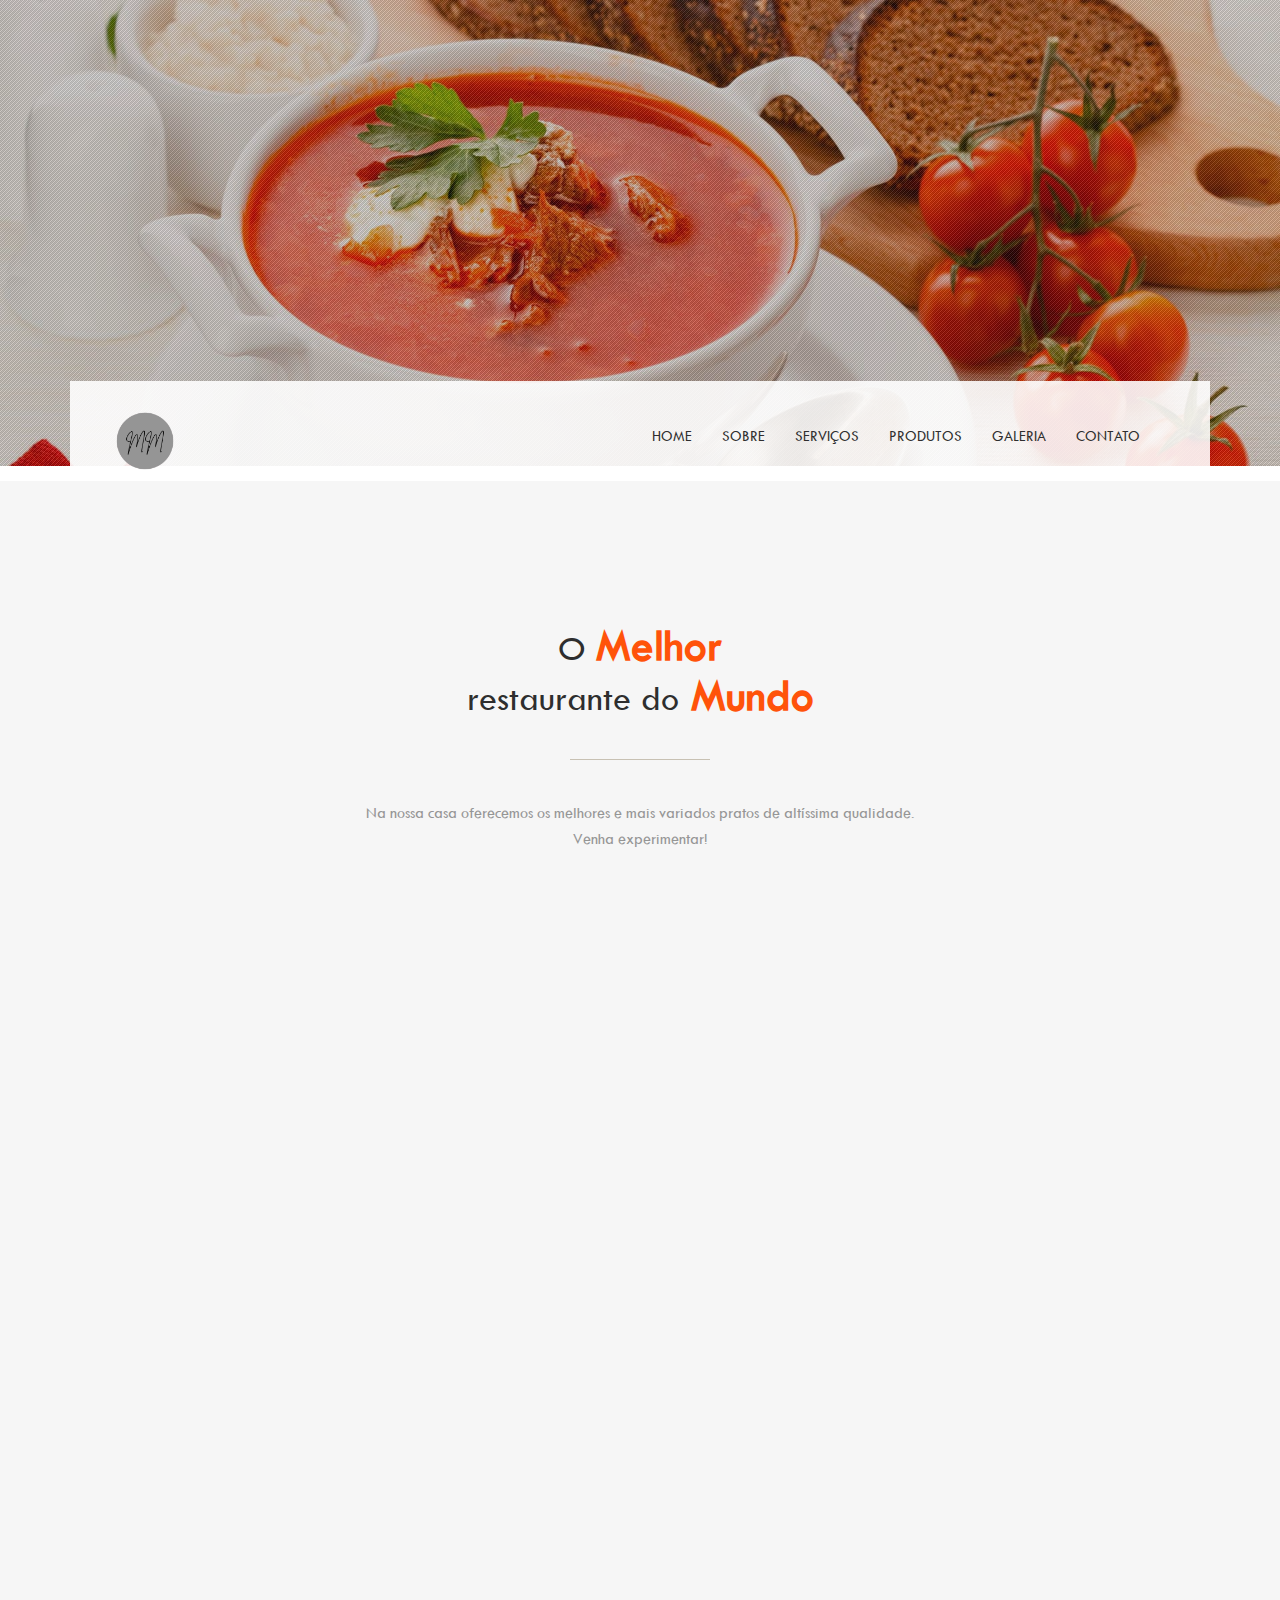
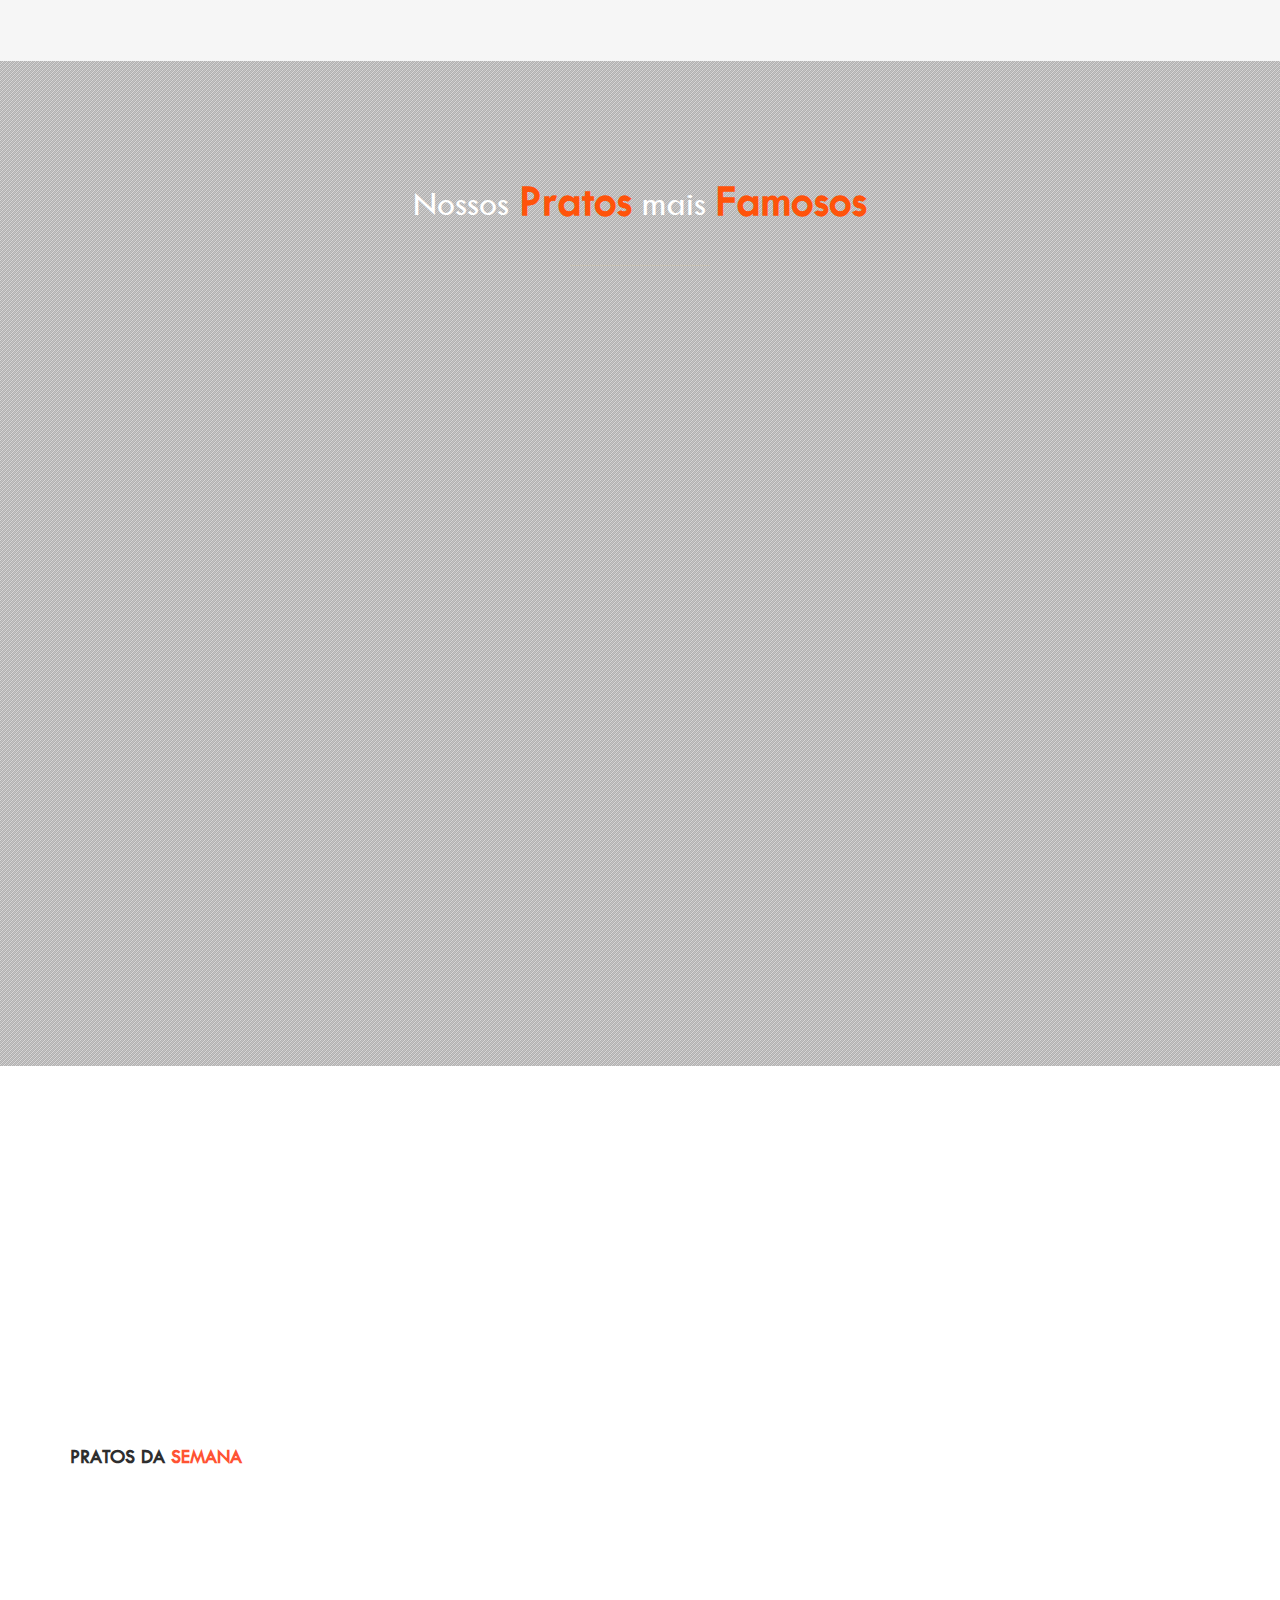
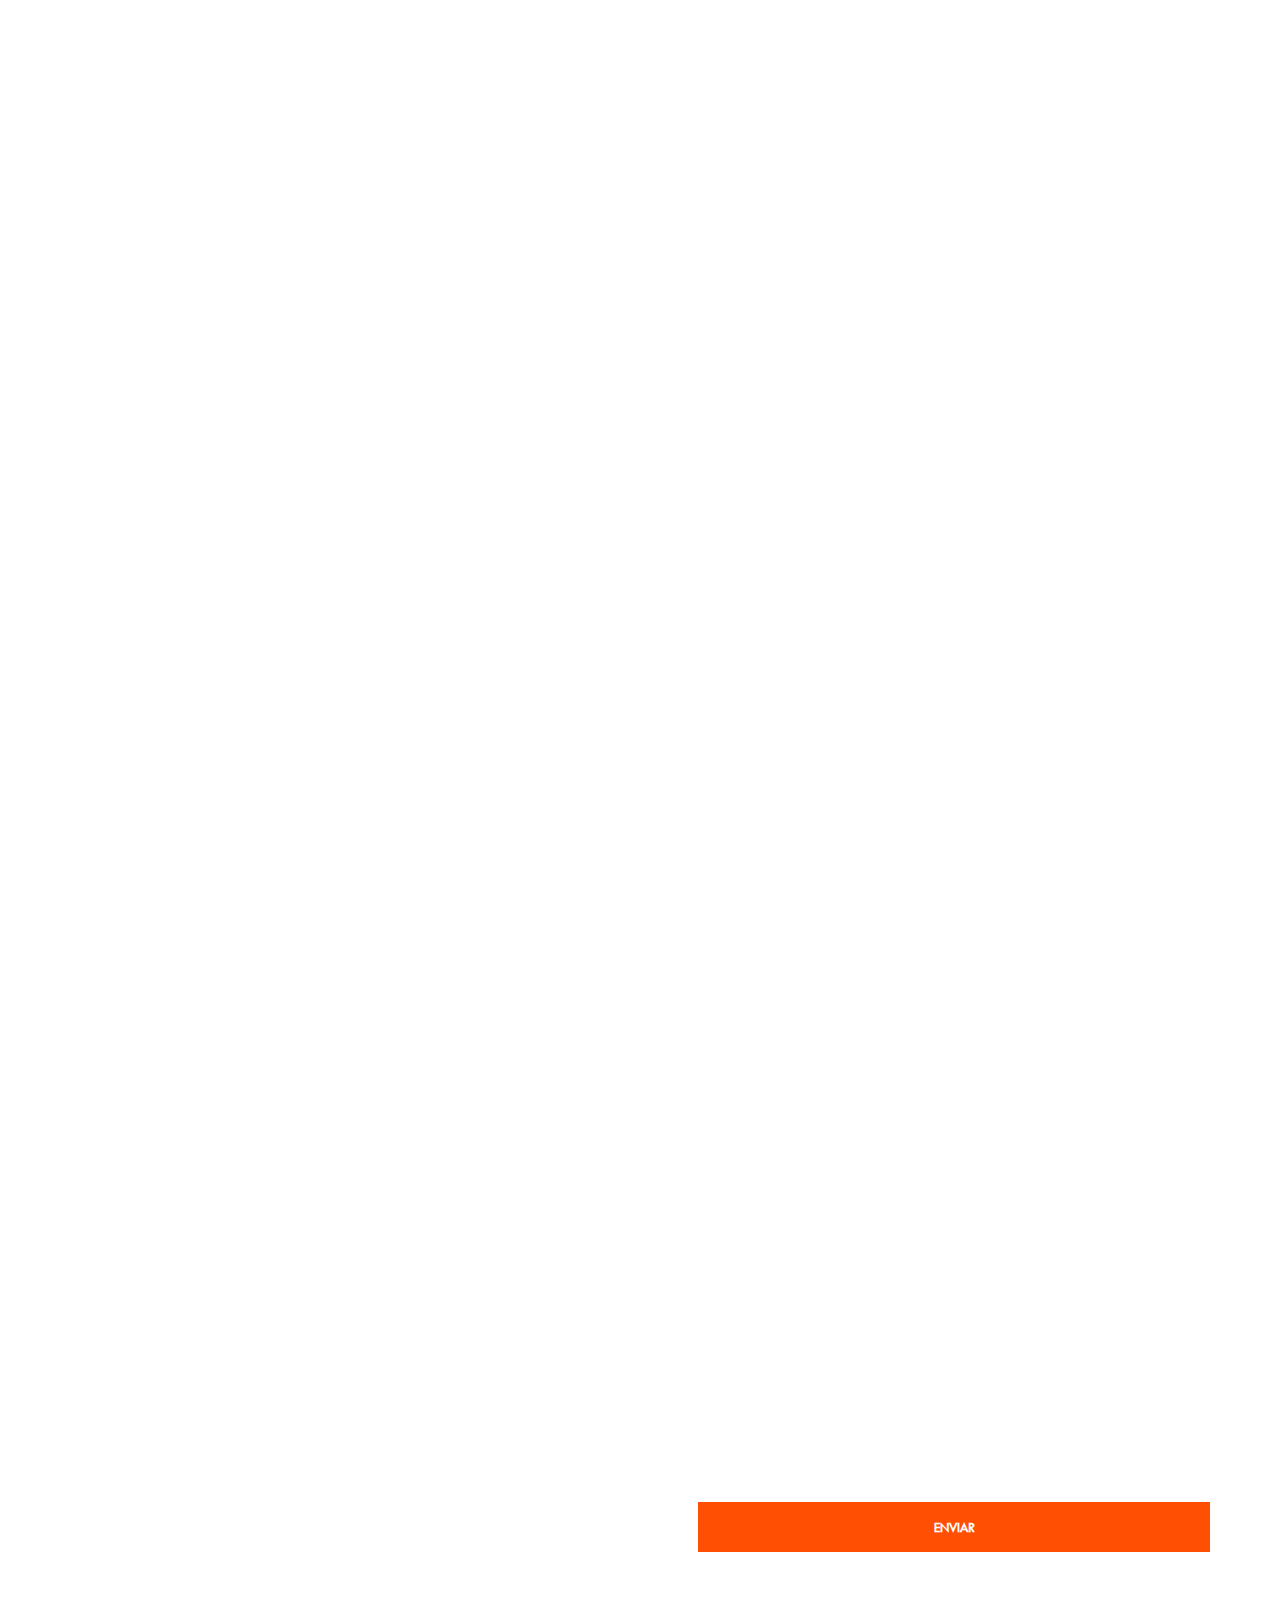
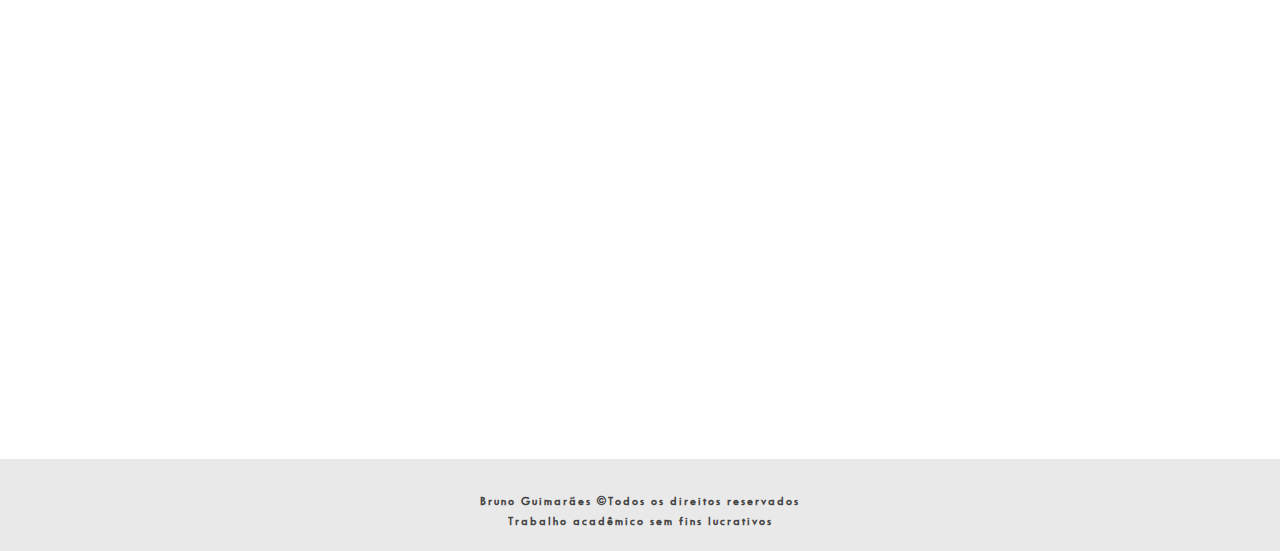
<file: index.html>
<!DOCTYPE html>
<html>
<head>
	<title>Restaurante MM</title>
	<meta charset="utf-8">
	<meta name="description" content="Restaurante, comida, cardápio, contato">
	<meta name="viewport" content="width=device-width, initial-scale=1">
	<link rel="icon" type="image/png" href="images/logo.png">
	<link rel="stylesheet" href="css/owl.carousel.css">
	<link rel="stylesheet" href="css/bootstrap.min.css">
	<link rel="stylesheet" href="css/font-awesome.min.css">
	<link rel="stylesheet" href="css/animate.min.css">
	<link rel="stylesheet" href="css/main.css">
	<link rel="stylesheet" href="css/responsive.css">
	<script src="js/vendor/modernizr-2.6.2.min.js"></script>
	<script>
		window.jQuery || document.write('<script src="js/vendor/jquery-1.10.2.min.js"><\/script>')
	</script>
	<script src="js/jquery.nav.js"></script>
	<script src="js/jquery.sticky.js"></script>
	<script src="js/bootstrap.min.js"></script>
	<script src="js/plugins.js"></script>
	<script src="js/wow.min.js"></script>
	<script src="js/main.js"></script>
</head>
<body>
	<section id="hero-area">
		<img class="img-responsive" src="images/header.jpg" alt="">
	</section>
	<nav id="navigation">
		<div class="container">
			<div class="row">
				<div class="col-md-12">
					<div class="block">
						<nav class="navbar navbar-default">
							<div class="container-fluid">
								<div class="navbar-header">
									<button type="button" class="navbar-toggle collapsed" data-toggle="collapse"
										data-target="#bs-example-navbar-collapse-1">
										<span class="sr-only">Toggle navigation</span>
										<span class="icon-bar"></span>
										<span class="icon-bar"></span>
										<span class="icon-bar"></span>
									</button>
									<a class="navbar-brand" href="#">
										<img src="images/logo.png" class="logo" width="70px"alt="Logo">
									</a>
								</div>
								<div class="collapse navbar-collapse" id="bs-example-navbar-collapse-1">
									<ul class="nav navbar-nav navbar-right" id="top-nav">
										<li><a href="#hero-area">Home</a></li>
										<li><a href="#about-us">Sobre</a></li>
										<li><a href="#blog">Serviços</a></li>
										<li><a href="#price">Produtos</a></li>
										<li><a href="#slider">Galeria</a></li>
										<li><a href="#contact-us">Contato</a></li>
									</ul>
								</div>
							</div>
						</nav>
					</div>
				</div>
			</div>
		</div>
	</nav>
	<section id="home">
		<div class="container">
			<div class="row">
				<div class="col-md-12">
					<div class="block">
						<h1 class="heading wow fadeInUp" data-wow-duration="400ms" data-wow-delay="500ms">O
							<span>Melhor</span></br>restaurante do<span> Mundo</span>
						</h1>
						<p class="wow fadeInUp" data-wow-duration="300ms" data-wow-delay="600ms">Na nossa casa oferecemos
							os melhores e mais variados pratos de altíssima qualidade.<br>Venha experimentar!
						</p>
					</div>
				</div>
			</div>
		</div>
	</section>
	<section id="about-us">
		<div class="container">
			<div class="row">
				<div class="col-md-12">
					<div class="block">
						<img class="wow fadeInUp" data-wow-duration="300ms" data-wow-delay="400ms" src="images/cooker-img.png"
							alt="cooker-img">
						<h1 class="heading wow fadeInUp" data-wow-duration="400ms" data-wow-delay="500ms">Nosso
							<span>Restaurante</span> </br>tem compromisso com o <span>Cliente</span>
						</h1>
						<p class="wow fadeInUp" data-wow-duration="300ms" data-wow-delay="600ms">O restaurante MM oferece desde 2019
							os melhores pratos do Brasil, <br>com um ambiente criado especialmente para o cliente, <br>tudo isso com um atendimento
							de alto nível!!!
						</p>
					</div>
				</div>
			</div>
		</div>
	</section>
	<section id="blog">
		<div class="container">
			<div class="row">
				<div class="col-md-12">
					<div class="block">
						<h1 class="heading">Nossos <span>Pratos</span> mais <span>Famosos</span></h1>
						<ul>
							<li class="wow fadeInLeft" data-wow-duration="300ms" data-wow-delay="300ms">
								<div class="blog-img">
									<img src="images/blog/blog-img-1.jpg" alt="blog-img">
								</div>
								<div class="content-right">
									<h3>Maionese de frango caseira</h3>
									<p>Um prato saúdavel e saboroso, uma junção de frango, creme de alho e maionese que fica incrível!!!
									</p>
								</div>
							</li>
							<li class="wow fadeInLeft" data-wow-duration="300ms" data-wow-delay="400ms">
								<div class="blog-img">
									<img src="images/blog/blog-img-2.jpg" alt="blog-img">
								</div>
								<div class="content-right">
									<h3>Cereal com frutas</h3>
									<p>Com frutas frescas de todos os lados do mundo!!!
									</p>
								</div>
							</li>
							<li class="wow fadeInLeft" data-wow-duration="300ms" data-wow-delay="500ms">
								<div class="content-left">
									<h3>Costela ao alho</h3>
									<p>Uma carne especialmente selecionada, com um molho saboroso. Diferente de tudo que você já experimentou!!!
									</p>
								</div>
								<div class="blog-img-2">
									<img src="images/blog/blog-img-3.jpg" alt="blog-img">
								</div>
							</li>
							<li class="wow fadeInLeft" data-wow-duration="300ms" data-wow-delay="600ms">
								<div class="content-left">
									<h3>Espeto de assados</h3>
									<p>Uma junção de carnes nobres preparados especialmente para você!!!
									</p>
								</div>
								<div class="blog-img-2">
									<img src="images/blog/blog-img-4.jpg" alt="blog-img">
								</div>
							</li>
							<li class="wow fadeInLeft" data-wow-duration="300ms" data-wow-delay="700ms">
								<div class="blog-img">
									<img src="images/blog/blog-img-5.jpg" alt="blog-img">
								</div>
								<div class="content-right">
									<h3>Panqueca inglesa</h3>
									<p>Uma massa saborosa com cereja, um prato típico da Inglaterra, agora no Brasil!!!
									</p>
								</div>
							</li>
							<li class="wow fadeInUp" data-wow-duration="300ms" data-wow-delay="800ms">
								<div class="blog-img">
									<img src="images/blog/blog-img-6.jpg" alt="blog-img">
								</div>
								<div class="content-right">
									<h3>Salada César</h3>
									<p>Prato típico italiano, uma forma única de temperar uma salada, unido a verduras frescas!!!
									</p>
								</div>
							</li>
						</ul>
					</div>
				</div>
			</div>
		</div>
	</section>
	<section id="price">
		<div class="container">
			<div class="row">
				<div class="col-md-12">
					<div class="block">
						<h1 class="heading wow fadeInUp" data-wow-duration="300ms" data-wow-delay="300ms">Nosso
							<span>CARDÁPIO</span> é bom e <span>BARATO</span></h1>
						<p class="wow fadeInUp" data-wow-duration="300ms" data-wow-delay="400ms">Você não precisa ferir seu bolso
							para ter uma experiência única, muito pelo contrário!!!
						</p>
						<div class="pricing-list">
							<div class="title">
								<h3>Pratos da<span> semana</span></h3>
							</div>
							<ul>
								<li class="wow fadeInUp" data-wow-duration="300ms" data-wow-delay="300ms">
									<div class="item">
										<div class="item-title">
											<h2>Maionese de frango caseira</h2>
											<div class="border-bottom"></div>
											<span>R$75,00</span>
										</div>
										<p>Maionese artesanal, frango, creme de alho caseiro e cheiro verde</p>
									</div>
								</li>
								<li class="wow fadeInUp" data-wow-duration="300ms" data-wow-delay="400ms">
									<div class="item">
										<div class="item-title">
											<h2>Cereal com frutas</h2>
											<div class="border-bottom"></div>
											<span>R$15,00</span>
										</div>
										<p>Cereal de flocos de arroz, morango e caldo de soja</p>
									</div>
								</li>
								<li class="wow fadeInUp" data-wow-duration="300ms" data-wow-delay="500ms">
									<div class="item">
										<div class="item-title">
											<h2>Costela ao alho</h2>
											<div class="border-bottom"></div>
											<span>R$110,00</span>
										</div>
										<p>Costela bovina, molho de alho e tomate</p>
									</div>
								</li>
								<li class="wow fadeInUp" data-wow-duration="300ms" data-wow-delay="600ms">
									<div class="item">
										<div class="item-title">
											<h2>Espeto de assados</h2>
											<div class="border-bottom"></div>
											<span>R$15,00</span>
										</div>
										<p>Picanha, costela bovina, linguiça, frango grelhado e legumes variados</p>
									</div>
								</li>
								<li class="wow fadeInUp" data-wow-duration="300ms" data-wow-delay="700ms">
									<div class="item">
										<div class="item-title">
											<h2>Panqueca inglesa</h2>
											<div class="border-bottom"></div>
											<span>R$25,00</span>
										</div>
										<p>Panqueca de leite e cereja em calda</p>
									</div>
								</li>
								<li class="wow fadeInUp" data-wow-duration="300ms" data-wow-delay="800ms">
									<div class="item">
										<div class="item-title">
											<h2>Salada César</h2>
											<div class="border-bottom"></div>
											<span>R$17,00</span>
										</div>
										<p>Alface, tomate, cenoura, repolho, cebola roxas e outros legumes variados</p>
									</div>
								</li>
							</ul>
						</div>
					</div>
				</div>
			</div>
		</div>
	</section>
	<section id="slider">
		<div class="container">
			<div class="row">
				<div class="col-md-12">
					<div class="block wow fadeInUp" data-wow-duration="500ms" data-wow-delay="300ms">
						<div class="title">
							<h3><span>Galeria</span></h3>
						</div>
						<div id="owl-example" class="owl-carousel">
							<div>
								<img class="img-responsive" src="images/slider/1.jpg" alt="">
							</div>
							<div>
								<img class="img-responsive" src="images/slider/2.jpg" alt="">
							</div>
							<div>
								<img class="img-responsive" src="images/slider/3.jpg" alt="">
							</div>
							<div>
								<img class="img-responsive" src="images/slider/4.jpg" alt="">
							</div>
							<div>
								<img class="img-responsive" src="images/slider/5.jpg" alt="">
							</div>
							<div>
								<img class="img-responsive" src="images/slider/6.jpg" alt="">
							</div>
							<div>
								<img class="img-responsive" src="images/slider/8.jpg" alt="" width="208px">
							</div>
						</div>
					</div>
				</div>
			</div>
		</div>
	</section>
	<section id="contact-us">
		<div class="container">
			<div class="row">
				<div class="col-md-12">
					<div class="block">
						<h1 class="heading wow fadeInUp" data-wow-duration="500ms" data-wow-delay="300ms">Deixe seu
							<span>FEEDBACK</span></h1>
						<form method="post" id="myForm">
							<div class="form-group wow fadeInDown" data-wow-duration="500ms" data-wow-delay="600ms">
								<input type="text" class="form-control" placeholder="Insira seu nome completo" required="Preencha esse campo" id="nome">
							</div>
							<div class="form-group wow fadeInDown" data-wow-duration="500ms" data-wow-delay="800ms">
								<input type="email" class="form-control" id="email" placeholder="Insira seu email" required="Preencha esse campo">
							</div>
							<div class="form-group wow fadeInDown" data-wow-duration="500ms" data-wow-delay="800ms">
								<select  class="form-control" id="nota" placeholder="Insira sua nota" required="Preencha esse campo">
									<option value="">Selecione uma nota</option>
									<option>★</option>
									<option>★★</option>
									<option>★★★</option>
									<option>★★★★</option>
									<option>★★★★★</option>
								</select>
							</div>
							<div class="form-group wow fadeInDown" data-wow-duration="500ms" data-wow-delay="1000ms">
								<textarea class="form-control" rows="3" placeholder="Insira seu comentário" required="Preencha esse campo" id="comentario"></textarea>
							</div>
							<div id="enviado" class="dados" style="display:none;">Dados enviados com sucesso!!!</div>
							<button type="submit" id="message">ENVIAR</button>
						</form>
					</div>
				</div>
			</div>
		</div>
	</section>	
	<section id="footer">
		<div class="container">
			<div class="row">
				<div class="col-md-4">
					<div class="block wow fadeInLeft" data-wow-delay="200ms">
						<h3>INFORMAÇÕES DE<span> CONTATO</span></h3>
						<div class="info">
							<ul>
								<li>
									<h4><i class="fa fa-phone"></i>Telefone</h4>
									<p>4002-8922</p>

								</li>
								<li>
									<h4><i class="fa fa-map-marker"></i>Endereço</h4>
									<p>R. Hermenegildo de Barros, 197 - Santa Teresa</p>
								</li>
								<li>
									<h4><i class="fa fa-envelope"></i>Email</h4>
									<p>atchin@bubarim.com</p>
								</li>
							</ul>
						</div>
					</div>
				</div>
				<div class="col-md-4">
					<div class="block wow fadeInLeft" data-wow-delay="1100ms">
						<div class="gallary">
							<h3><span>FOTOS</span></h3>
							<ul>
								<li>
									<a href="#"><img src="images/photo/photo-1.jpg" alt=""></a>
								</li>
								<li>
									<a href="#"><img src="images/photo/photo-2.jpg" alt=""></a>
								</li>
								<li>
									<a href="#"><img src="images/photo/photo-3.jpg" alt=""></a>
								</li>
								<li>
									<a href="#"><img src="images/photo/photo-4.jpg" alt=""></a>
								</li>
							</ul>
						</div>
						<div class="social-media-link">
							<h3>Nos <span>SIGA</span></h3>
							<ul>
								<li>
									<a href="https://twitter.com/periclesfaria">
										<i class="fa fa-twitter"></i>
									</a>
								</li>
								<li>
									<a href="#">
										<i class="fa fa-facebook"></i>
									</a>
								</li>
								<li>
									<a href="#">
										<i class="fa fa-dribbble"></i>
									</a>
								</li>
								<li>
									<a href="#">
										<i class="fa fa-behance"></i>
									</a>
								</li>
							</ul>
						</div>
					</div>
				</div>
			</div>
		</div>
	</section>
	<footer id="footer-bottom">
		<div class="container">
			<div class="row">
				<div class="col-md-12 col-sm-12">
					<div class="block">
						<p>Bruno Guimarães &copy;Todos os direitos reservados<br>Trabalho acadêmico sem fins lucrativos</p>
					</div>
				</div>
			</div>
		</div>
	</footer>
</body>
</html>
</file>
<file: css/main.css>
@font-face {
  font-family: myfont;
  src: url(../fonts/ufonts.com_tw-cen-mt.ttf);
}
/*--
    Common Css
--*/
body {
  font-family: myfont;
  font-size: 14px;
  font-weight: 400;
}
h1,
h2,
h3,
h4,
h5,
h6 {
  margin: 0px;
  font-family: myfont;
}
h1 {
  font-size: 36px;
}
h2 {
  font-size: 24px;
  font-weight: 500;
}
h3 {
  font-size: 20px;
  font-weight: 600;
}
p {
  font-size: 14px;
  font-weight: 400;
  line-height: 20px;
  margin: 0px;
  font-family: myfont;
}
ul {
  padding: 0;
  margin: 0;
  list-style: none;
}
a,
a:active,
a:focus,
a:active {
  text-decoration: none !important;
  font-size: 15px;
}
/*============== Mixins style start ================*/
.overlay-effect {
  content: "";
  position: absolute;
  left: 0;
  right: 0;
  bottom: 0;
  top: 0;
  width: 100%;
  height: 100%;
  background: url("../images/overlay-pattern.png") #000000;
  opacity: 0.3;
}
/*--
    custom heading Start
--*/
.heading {
  text-align: center;
  font-weight: 500;
  color: #2E2E2E;
  padding: 40px 0px;
  position: relative;
}
.heading span {
  font-size: 45px;
  color: #ff530a;
  font-weight: 600;
}
.heading:before {
  content: "";
  position: absolute;
  left: 50%;
  bottom: 0;
  width: 140px;
  height: 1px;
  background: #C8C1B3;
  margin-left: -70px;
}
/*--
    custom heading Start
--*/
.title {
  color: #2E2E2E;
  text-transform: uppercase;
  padding: 30px 0px;
}
.title span {
  color: #FF5333;
}
.before-border {
  content: "";
  position: absolute;
  left: 50%;
  bottom: 0;
  width: 140px;
  height: 1px;
  background: #C8C1B3;
  margin-left: -70px;
}
/*--
    transition custom style
--*/
.transition {
  -webkit-transition: .3s all;
  -o-transition: .3s all;
  transition: .3s all;
}
/*============== Mixins style close ================*/
/*--
    header-img start Start
--*/
#hero-area {
  position: relative;
}
#hero-area:before {
  content: "";
  position: absolute;
  left: 0;
  right: 0;
  bottom: 0;
  top: 0;
  width: 100%;
  height: 100%;
  background: url("../images/overlay-pattern.png") #000000;
  opacity: 0.3;
}
/*--
    nav Start
--*/
nav {
  z-index: 99999;
  width: 100%;
}
nav .block {
  margin-top: -85px;
  background: #fff;
  padding: 25px 40px;
  background: rgba(255, 255, 255, 0.89);
}
nav .block .navbar-default {
  border: none;
  border-radius: 0px;
  margin-bottom: 0;
  background: none;
}
nav .block .navbar-default .navbar-brand {
  padding-left: 0px;
}
nav .block .navbar-default .navbar-nav {
  padding-top: 10px;
}
nav .block .navbar-default .navbar-nav > li > a {
  color: #2E2E2E;
  padding: 10px 0px;
  margin: 0px 15px;
  font-size: 15px;
  text-transform: uppercase;
}
nav .block .navbar-default .navbar-nav > li > a:before {
  background-color: transparent;
  content: "";
  position: absolute;
  left: 0;
  bottom: 0;
  display: block;
  height: 2px;
  -webkit-transition: .3s all;
  -o-transition: .3s all;
  transition: .3s all;
  width: 0;
}
nav .block .navbar-default .navbar-nav > li > a:hover:before {
  background-color: #e94c3d;
  content: "";
  width: 100%;
}
nav .block .navbar-default .navbar-nav > li.current > a {
  color: #2E2E2E;
  padding: 10px 0px;
  margin: 0px 15px;
}
nav .block .navbar-default .navbar-nav > li.current > a:before {
  background-color: transparent;
  content: "";
  position: absolute;
  left: 0;
  bottom: 0;
  display: block;
  height: 2px;
  -webkit-transition: .3s all;
  -o-transition: .3s all;
  transition: .3s all;
  width: 100%;
  background-color: #e94c3d;
}
nav .block .navbar-default .navbar-nav > .active > a,
nav .block .navbar-default .navbar-nav > .active > a:focus,
nav .block .navbar-default .navbar-nav > .active > a:hover {
  background: none;
}
nav .block .navbar-default .navbar-nav > .active > a:before,
nav .block .navbar-default .navbar-nav > .active > a:focus:before,
nav .block .navbar-default .navbar-nav > .active > a:hover:before {
  content: "";
  position: absolute;
  bottom: 0px;
  width: 100%;
  height: 2px;
  background: #FF5333;
}
/*--
    slider Start
--*/
#slider {
  padding: 50px 0px;
}
#slider .block {
  padding: 0px 40px;
}
#slider .block .title {
  padding: 0px ;
}
#slider .block .owl-carousel {
  padding-top: 30px;
  position: relative;
  text-align: center;
}
#slider .block .owl-carousel img {
  padding-right: 30px;
  border-radius: 2px;
  padding-bottom: 50px;
}
#slider .block .owl-carousel .owl-pagination .active {
  background: #FF5333;
}
#slider .block .owl-carousel .owl-pagination div {
  background: #DADADA;
  border-radius: 100%;
  display: inline-block;
  height: 10px;
  margin-right: 5px;
  width: 10px;
}
#slider .block .owl-carousel .owl-buttons {
  position: absolute;
  right: 0;
  top: -40px;
  font-size: 40px;
  color: #AA9D84;
}
/*--
    about-us Start
--*/
#about-us {
  padding: 100px 0px;
  background: #F6F6F6;
}
#about-us .block {
  text-align: center;
}
#about-us .block p {
  color: #959595;
  font-size: 16px;
  line-height: 26px;
  padding: 40px 0px;
}
#home {
  padding: 100px 0px;
  background: #F6F6F6;
}
#home .block {
  text-align: center;
}
#home .block p {
  color: #959595;
  font-size: 16px;
  line-height: 26px;
  padding: 40px 0px;
}
/*--
    blog Start
--*/
#blog {
  padding-top: 75px;
  padding-bottom: 100px;
  background: url("../images/blog/blog-bg.jpg");
  background-repeat: no-repeat;
  background-size: cover;
  background-attachment: fixed;
  position: relative;
}
#blog:before {
  content: "";
  position: absolute;
  left: 0;
  right: 0;
  bottom: 0;
  top: 0;
  width: 100%;
  height: 100%;
  background: url("../images/overlay-pattern.png") #000000;
  opacity: 0.3;
}
#blog .block .heading {
  color: #fff;
}
#blog .block ul {
  padding-top: 40px;
}
#blog .block ul li {
  overflow: hidden;
  width: 50%;
  float: left;
  background: #fff;
  text-align: center;
  color: #959595;
  transform: 1s;
}
#blog .block ul li:hover img {
  transform: scale(1.2) rotate(10deg);
}
#blog .block ul li h3 {
  color: #323232;
  padding: 0px 40px 20px;
  line-height: 26px;
  position: relative;
}
#blog .block ul li h3:before {
  content: "";
  position: absolute;
  left: 50%;
  bottom: 0;
  width: 90px;
  height: 1px;
  background: #CBC4B5;
  margin-left: -45px;
}
#blog .block ul li p {
  padding-top: 25px;
}
#blog .block ul li .blog-img {
  float: left;
  width: 50%;
  height: 100%;
  background: red;
  overflow: hidden;
}
#blog .block ul li .blog-img img {
  -webkit-transition: all 0.8s ease-out;
  -o-transition: all 0.8s ease-out;
  transition: all 0.8s ease-out;
}
#blog .block ul li .blog-img-2 {
  width: 50%;
  float: right;
  overflow: hidden;
}
#blog .block ul li .blog-img-2 img {
  -webkit-transition: all 0.8s ease-out;
  -o-transition: all 0.8s ease-out;
  transition: all 0.8s ease-out;
  width: 100%;
}
#blog .block ul li .content-right {
  padding: 40px 35px 23px;
  font-size: 16px;
  line-height: 26px;
  float: right;
  width: 50%;
  height: 100%;
  position: relative;
}
#blog .block ul li .content-right:after {
  content: "";
  position: absolute;
  left: 0;
  bottom: 0;
  right: 0;
  top: 50%;
  width: 30px;
  height: 30px;
  margin-top: -15px;
  background: #fff;
  transform: rotate(45deg);
  margin-left: -15px;
}
#blog .block ul li .content-left {
  padding: 40px 35px 23px;
  width: 50%;
  height: 100%;
  float: left;
  position: relative;
  z-index: 999;
}
#blog .block ul li .content-left:after {
  content: "";
  position: absolute;
  right: -15px;
  top: 50%;
  width: 30px;
  height: 30px;
  margin-top: 0px;
  background: #fff;
  transform: rotate(45deg);
}
#blog .block .btn-more-info {
  float: right;
  padding: 28px 102.5px;
  border-radius: 0px;
  background: #ff530a;
  color: #fff;
  border: 1px solid transparent ;
  text-transform: uppercase;
  font-weight: 500;
  font-size: 16px;
  -webkit-transition: .3s all;
  -o-transition: .3s all;
  transition: .3s all;
}
#blog .block .btn-more-info:hover {
  background: transparent;
  color: #ff530a;
  border: 1px solid #ff530a;
}
/*--
    price Start
--*/
#price {
  padding: 70px 0px;
}
#price .block > p {
  color: #9D9D9D;
  font-size: 16px;
  line-height: 26px;
  padding: 40px 133px 0;
  text-align: center;
}
#price .block .pricing-list {
  padding-top: 85px;
}
#price .block .pricing-list ul {
  padding: 0 0 30px;
  margin: 0;
}
#price .block .pricing-list ul li {
  padding: 21px 0px;
}
#price .block .pricing-list ul li .item .item-title {
  position: relative;
}
#price .block .pricing-list ul li .item .item-title h2 {
  display: inline-block;
  position: relative;
  z-index: 99;
  background: #fff;
}
#price .block .pricing-list ul li .item .item-title .border-bottom {
  position: absolute;
  top: 0;
  width: 100%;
  height: 1px;
  border: 1px dotted #C9C9C9;
  margin-top: 20px;
}
#price .block .pricing-list ul li .item .item-title span {
  float: right;
  color: #938463;
}
#price .block .pricing-list ul li .item p {
  padding: 12px 0 0px;
  color: #949494;
}
#price .block .pricing-list .btn {
  padding: 28px 105px;
  border-radius: 0px;
  background: none;
  color: #FF4F02;
  border: 1px solid #FF4F02;
  font-size: 15px;
  text-transform: uppercase;
  font-weight: 600;
  -webkit-transition: .3s all;
  -o-transition: .3s all;
  transition: .3s all;
}
#price .block .pricing-list .btn:hover {
  background: #ff530a;
  color: #fff;
}
/*--
    subscribe Start
--*/
#subscribe {
  padding: 100px 0px;
  text-align: center;
  background: url("../images/subscribe-bg.jpg");
  background-repeat: no-repeat;
  background-attachment: fixed;
  background-size: cover;
  position: relative;
}
#subscribe:before {
  content: "";
  position: absolute;
  left: 0;
  right: 0;
  bottom: 0;
  top: 0;
  width: 100%;
  height: 100%;
  background: url("../images/overlay-pattern.png") #000000;
  opacity: 0.3;
}
#subscribe .block h1.heading {
  color: #fff;
}
#subscribe .block p {
  padding: 25px 0px;
  color: #fff;
  font-size: 18px;
}
#subscribe .block form .form-control {
  width: 450px;
  background: #fff;
  opacity: 0.9;
  border: none;
  height: 65px;
  border-radius: 0px;
  font-size: 15px;
}
#subscribe .block form .input-group-addon {
  padding: 0px;
  border: none;
  background: none;
}
#subscribe .block form .input-group-addon button {
  width: 212px;
  height: 65px;
  border: none;
  border-radius: 0px;
  background: #7EC3BB;
  color: #fff;
  font-weight: 600;
  font-size: 16px;
  letter-spacing: 2px;
  text-transform: uppercase;
  -webkit-transition: .3s all;
  -o-transition: .3s all;
  transition: .3s all;
}
#subscribe .block form .input-group-addon button:hover {
  background: #69a8a1;
}
/*--
    contact-us Start
--*/
#contact-us {
  padding: 70px 0px;
}
#contact-us .block .title {
  padding: 20px 0;
}
#contact-us .block form {
  padding-bottom: 20px;
}
#contact-us select {
  opacity: 70%;
}
#contact-us .block form input {
  border-radius: 0px;
  box-shadow: none;
  -webkit-transition: .3s all;
  -o-transition: .3s all;
  transition: .3s all;
}
#contact-us .block form input:focus {
  border: 1px solid #7EC3BB;
}
#contact-us .block form textarea {
  height: 140px;
  border-radius: 0px;
  box-shadow: none;
  -webkit-transition: .3s all;
  -o-transition: .3s all;
  transition: .3s all;
}
#contact-us .block form textarea:focus {
  border: 1px solid #7EC3BB;
}
#contact-us button {
  float: right;
  background: #FF4F02;
  border-radius: 0px;
  border: 0px;
  width: 512px;
  height: 50px;
  -webkit-transition: .3s all;
  -o-transition: .3s all;
  transition: .3s all;
  color: #fff;
  font-weight: 600;
  text-transform: uppercase;
}
/*--
    footer Start
--*/
#footer {
  padding: 70px 0px;
}
#footer .block h3 {
  color: #2E2E2E;
  padding-bottom: 25px;
}
#footer .block h3 span {
  color: #FF4F02;
}
#footer .block .blog ul,
#footer .block .info ul,
#footer .block .gallary ul {
  padding-top: 20px;
}
#footer .block .blog ul li,
#footer .block .info ul li,
#footer .block .gallary ul li {
  margin-bottom: 25px;
  display: inline-block;
  margin-right: 20px;
}
#footer .block .blog ul li h4,
#footer .block .info ul li h4,
#footer .block .gallary ul li h4 {
  padding-bottom: 10px;
  display: block;
  color: #FF4F02;
}
#footer .block .blog ul li h4 i,
#footer .block .info ul li h4 i,
#footer .block .gallary ul li h4 i {
  color: #555;
  margin-right: 30px;
  font-size: 20px;
}
#footer .block .blog ul li h4 a,
#footer .block .info ul li h4 a,
#footer .block .gallary ul li h4 a {
  color: #FF4F02;
  font-size: 20px;
  font-weight: 600;
}
#footer .block .blog ul li p,
#footer .block .info ul li p,
#footer .block .gallary ul li p {
  color: #474747;
  font-size: 14px;
}
#footer .block .social-media-link h3 {
  font-size: 20px;
  padding-bottom: 15px;
  padding-top: 30px;
}
#footer .block .social-media-link h3 span {
  color: #FF4F02;
}
#footer .block .social-media-link ul li {
  display: inline-block;
  margin-right: 20px;
}
#footer .block .social-media-link ul li a {
  display: block;
  width: 40px;
  height: 40px;
  text-align: center;
  font-size: 20px;
  padding-top: 8px;
  border-radius: 100%;
  background: #B0B0B0;
  color: #FFFFFF;
  -webkit-transition: .3s all;
  -o-transition: .3s all;
  transition: .3s all;
}
#footer .block .social-media-link ul li a:hover {
  background: #FF4F02;
  color: #fff;
}
/*--
    footer-bottom Start
--*/
#footer-bottom {
  background: #E9E9E9;
  padding: 20px 0px;
}
#footer-bottom p {
  text-align: center;
  padding-top: 12px;
  color: #454545;
  font-size: 12px;
  font-weight: 600;
  letter-spacing: 2px;
}
#footer-bottom p a {
  color: #FF4F02;
}
textarea {
  resize: none;
}
.dados {
  display: none;
  font-weight: 600;
  text-transform: uppercase;
  color:forestgreen;
}
</file>
<file: css/responsive.css>
@media only screen and (min-width: 768px) and (max-width: 991px) {
  /*--
    custom heading Start
--*/
  .title {
    text-align: left;
  }
  /*--
    nav Start
--*/
  nav .block {
    padding-left: 0px;
    padding-right: 0px;
    padding-top: 20px;
  }
  nav .block .navbar-brand img {
    padding-left: 25px;
  }
  /*--
    slider Start
--*/
  #slider .block h3 {
    text-align: left;
  }
  #slider .block .owl-carousel img {
    padding-right: 0px;
    width: 95%;
  }
  /*--
    blog Start
--*/
  #blog .block {
    text-align: center;
  }
  #blog .block ul {
    padding-bottom: 40px;
  }
  #blog .block ul li {
    width: 100%;
  }
  #blog .block ul li h3 {
    padding: 0px 0px 30px;
  }
  #blog .block ul li .blog-img {
    width: 50%;
  }
  #blog .block ul li .blog-img img {
    width: 100%;
  }
  #blog .block ul li .blog-img-2 {
    width: 50%;
  }
  #blog .block ul li .blog-img-2 img {
    width: 100%;
  }
  #blog .block ul li .content-left {
    padding: 40px 20px 0;
  }
  #blog .block ul li .content-right {
    padding: 40px 20px 0;
  }
  #blog .block .btn-more-info {
    float: none;
    margin-top: 30px;
  }
  #blog .block .btn-more-info:hover {
    border-radius: 10px;
  }
  /*--
    price Start
--*/
  #price .block p {
    padding: 30px 0 0;
  }
  #price .block .pricing-list {
    text-align: left;
  }
  /*--
    contact-us Start
--*/
  #contact-us {
    padding: 60px 0 0;
  }
  #contact-us button {
    text-align: center;
  }
  #contact-us button {
    width: 382px;
    padding: 15px 80px;
    float: inherit;
  }
  /*--
    footer Start
--*/
  #footer .block {
    padding-bottom: 20px;
  }
  #footer .block h3 {
    padding-bottom: 10px;
  }
  /*--
    footer-bottom Start
--*/
  #footer-bottom .block .navbar-nav {
    float: inherit;
    width: 70%;
    margin: 0 auto;
  }
  #footer-bottom .block p {
    text-align: center;
    padding-top: 0px;
  }
}
/*		Mobile Layout: 320px.
		Gutters: 24px.
		Outer margins: 34px.
		Inherits styles from: Default Layout.
---------------------------------------------
cols    1     2      3
px      68    160    252    */
@media only screen and (max-width: 767px) {
  /*--
    custom heading Start
--*/
  .heading {
    text-align: center;
    font-size: 22px;
  }
  .heading span {
    font-size: 28px;
  }
  /*--
    custom heading Start
--*/
  .title {
    text-align: left;
  }
  /*--
    nav Start
--*/
  nav {
    position: relative;
  }
  nav .block {
    padding: 0px;
    margin-bottom: 0px;
    background: -webkit-linear-gradient(right, rgba(255, 255, 255, 0.6), #ffffff);
    background: -o-linear-gradient(right, rgba(255, 255, 255, 0.6), #ffffff);
    background: -moz-linear-gradient(right, rgba(255, 255, 255, 0.6), #ffffff);
    background: linear-gradient(right, rgba(255, 255, 255, 0.6), #ffffff);
  }
  nav .block .navbar-brand img {
    padding-left: 10px;
  }
  nav .block .navbar-default {
    margin-top: 10px;
    padding: 3px 0;
  }
  nav .block .navbar-default .navbar-header {
    padding-bottom: 15px;
    margin-top: 0px;
  }
  nav .block .navbar-default .navbar-header .navbar-toggle {
    margin-top: 15px;
    border: none;
  }
  nav .block .navbar-default .navbar-header .navbar-toggle .icon-bar {
    background: #e94c3d;
  }
  nav .block .navbar-default .navbar-header .navbar-toggle:focus {
    background: none;
  }
  nav .block .navbar-default .navbar-header .navbar-toggle:active {
    background: none;
  }
  nav .block .navbar-default .navbar-header .navbar-toggle:hover {
    background: none;
  }
  /*--
    slider Start
--*/
  #slider .block {
    padding-left: 0px;
    padding-right: 0px;
  }
  #slider .block .owl-carousel {
    padding-top: 30px;
    position: relative;
  }
  #slider .block .owl-carousel div img {
    width: 100%;
    height: 220px;
    border-radius: 5px;
    padding-right: 0px;
  }
  /*--
    about-us Start
--*/
  #about-us {
    padding: 70px 0;
  }
  #about-us .block p {
    padding: 40px 0px 0px;
  }
  /*--
    custom title Start
--*/
  #title h2 {
    font-size: 20px;
  }
  #title h2 span {
    font-size: 25px;
  }
  /*--
    blog Start
--*/
  #blog .block ul {
    padding-bottom: 30px;
  }
  #blog .block ul li {
    float: none;
    width: 100%;
    height: 100%;
  }
  #blog .block ul li .blog-img {
    float: none;
    width: 100%;
  }
  #blog .block ul li .blog-img img {
    width: 100%;
  }
  #blog .block ul li .blog-img-2 {
    float: none;
    width: 100%;
  }
  #blog .block ul li .blog-img-2 img {
    width: 100%;
  }
  #blog .block ul li .content-right {
    float: none;
    width: 100%;
    padding: 20px 35px;
  }
  #blog .block ul li .content-right:after {
    display: none;
  }
  #blog .block ul li .content-left {
    float: none;
    width: 100%;
    padding: 20px 35px;
  }
  #blog .block ul li .content-left:after {
    display: none;
  }
  #blog .block .btn-more-info {
    float: none;
    margin-top: 30px;
    padding: 28px 85px;
  }
  #blog .block .btn-more-info:hover {
    border-radius: 10px;
  }
  /*--
    price Start
--*/
  #price .block p {
    padding: 40px 0px 0px;
  }
  #price .block .pricing-list {
    text-align: left;
  }
  #price .block .pricing-list ul li .item {
    float: none;
  }
  #price .block .pricing-list ul li .item .item-title .border-bottom {
    display: none;
  }
  #price .block .pricing-list ul li .item .item-title span {
    padding-top: 10px;
    display: block;
    float: none;
  }
  #price .block .pricing-list .btn {
    float: inherit;
    padding: 28px 100px;
  }
  /*--
    subscribe Start
--*/
  #subscribe .block h1 {
    font-size: 30px;
  }
  #subscribe .block h1 span {
    font-size: 25px;
  }
  #subscribe .block form .form-group .input-group {
    width: 100%;
  }
  #subscribe .block form .form-group .input-group .form-control {
    width: 100%;
    background: #fff;
    opacity: 0.9;
    border: none;
    height: 65px;
    border-radius: 0px;
    float: inherit;
  }
  #subscribe .block form .form-group .input-group .input-group-addon {
    padding: 0px;
    border: none;
    background: none;
    display: block;
    margin-top: 20px;
  }
  /*--
    contact-us Start
--*/
  #contact-us {
    padding: 60px 0 0;
  }
  #contact-us button {
    padding: 20px 80px;
    width: 400px;
    float: inherit;
  }
  /*--
    footer Start
--*/
  #footer .block {
    padding-bottom: 50px;
  }
  #footer .block .info ul li {
    width: 100%;
    margin-right: 0px;
  }
  #footer .block .portfolio img {
    margin-top: 20px;
  }
  #footer .block .portfolio ul li {
    margin-right: 0px;
    display: inline-block;
  }
  /*--
    footer-bottom Start
--*/
  #footer-bottom .block .navbar {
    display: none;
  }
  #footer-bottom .block p {
    text-align: center;
    padding-top: 0px;
  }
}
</file>
